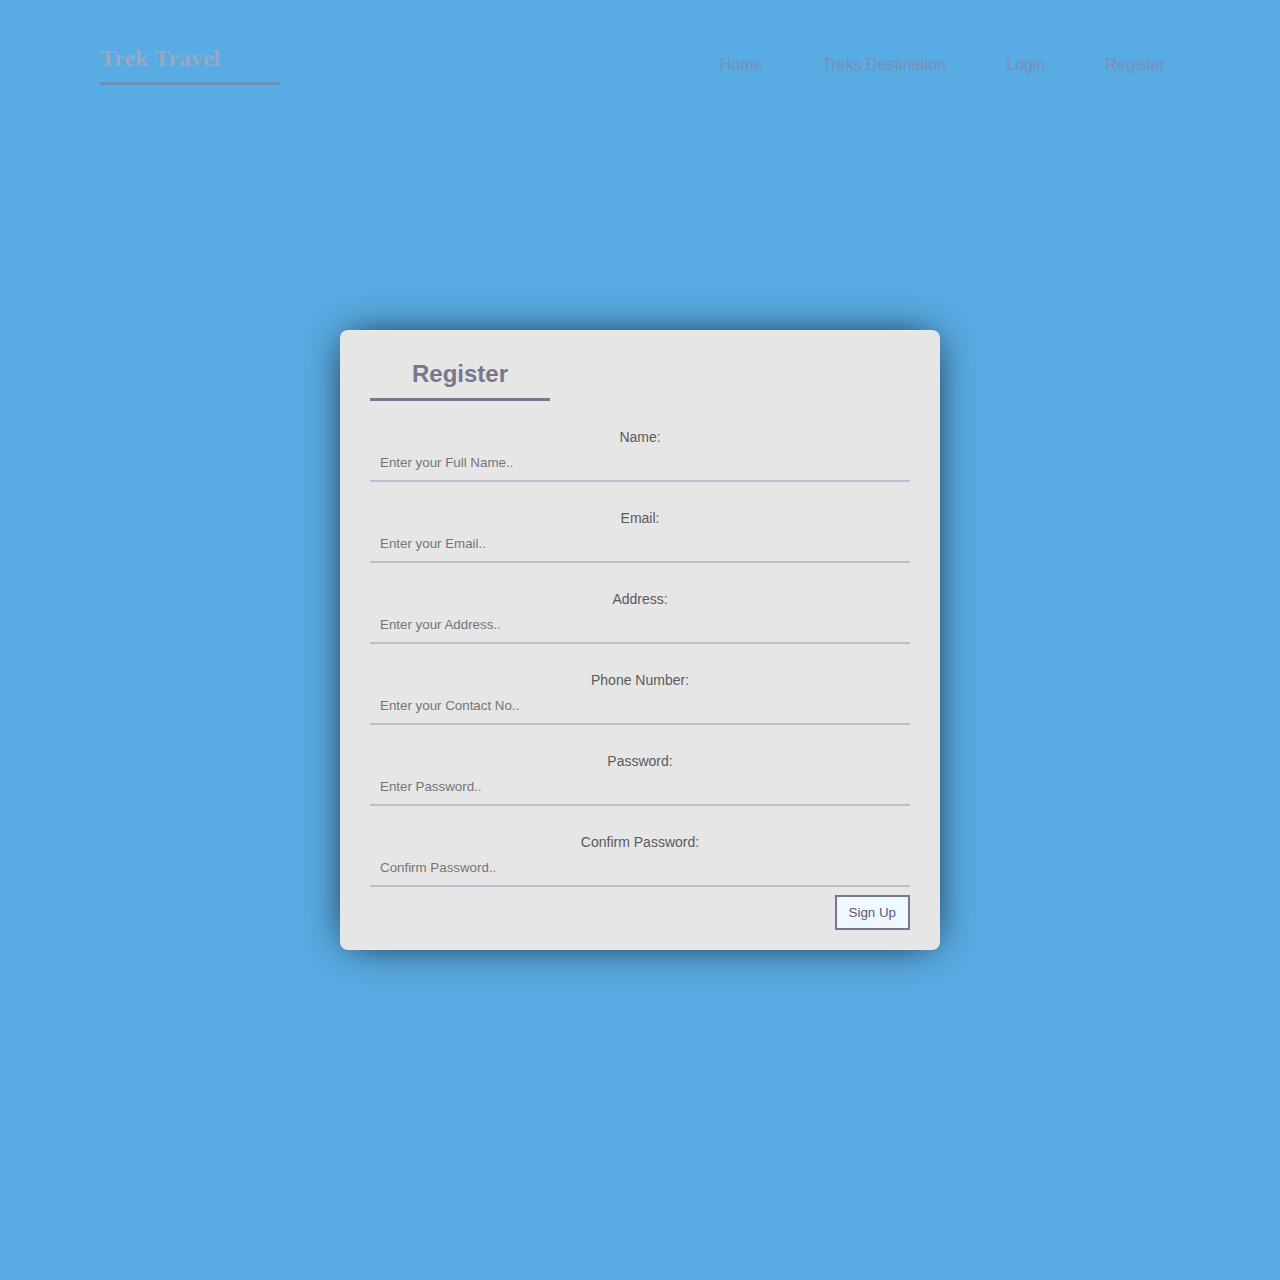
<file: templates/register.html>
<!DOCTYPE html>
<html lang="en">

<head>
  <meta charset="UTF-8">
  <meta http-equiv="X-UA-Compatible" content="IE=edge">
  <meta name="viewport" content="width=device-width, initial-scale=1.0">
  <title>Register</title>
  <link href="https://fonts.googleapis.com/css?family=Open+Sans" rel="stylesheet">
  <link href="https://fonts.googleapis.com/css?family=Quicksand" rel="stylesheet">
  <link rel="stylesheet" href="https://maxcdn.bootstrapcdn.com/font-awesome/4.6.0/css/font-awesome.min.css">

  <link rel="stylesheet" href="/static/style.css">

  <style>
    body {
      background: #59ABE3;
      margin: 0
    }

    .form {
      width: 600px;
      height: parent;
      background: #e6e6e6;
      border-radius: 8px;
      box-shadow: 0 0 40px -10px #000;
      margin: calc(50vh - 220px) auto;
      padding: 20px 30px;
      max-width: calc(100vw - 40px);
      box-sizing: border-box;
      font-family: 'Montserrat', sans-serif;
      position: relative
    }

    h2 {
      margin: 10px 0;
      padding-bottom: 10px;
      width: 180px;
      color: #78788c;
      border-bottom: 3px solid #78788c
    }

    input {
      width: 100%;
      padding: 10px;
      box-sizing: border-box;
      background: none;
      outline: none;
      resize: none;
      border: 0;
      font-family: 'Montserrat', sans-serif;
      transition: all .3s;
      border-bottom: 2px solid #bebed2
    }

    input:focus {
      border-bottom: 2px solid #78788c
    }

    p:before {
      content: attr(type);
      display: block;
      margin: 28px 0 0;
      font-size: 14px;
      color: #5a5a5a
    }

    button {
      float: right;
      padding: 8px 12px;
      margin: 8px 0 0;
      font-family: 'Montserrat', sans-serif;
      border: 2px solid #78788c;
      background: 0;
      background-color: aliceblue;
      color: #5a5a6e;
      cursor: pointer;
      transition: all .3s
    }

    button:hover {
      background: #78788c;
      color: #fff
    }

    div {
      content: 'Hi';
      position: absolute;
      bottom: -15px;
      right: -20px;
      background: #50505a;
      color: #fff;
      width: 320px;
      padding: 16px 4px 16px 0;
      border-radius: 6px;
      font-size: 13px;
      box-shadow: 10px 10px 40px -14px #000
    }

    span {
      margin: 0 5px 0 15px
    }
  </style>
</head>

<body>
  <header>
    <h2 href="#"> Trek Travel</h2>
    <nav>
      <li><a href="/">Home</a> </li>
      <li><a href="/treks">Treks Destination</a> </li>
      <li><a href="/login">Login</a> </li>
      <li><a href="/register">Register</a> </li>


    </nav>
  </header>

  <section class="hero">
    <form action="/doRegister" class="form" method="POST">
      <h2>Register</h2>
      <p type="Name:"><input type="text" placeholder="Enter your Full Name.." name="fullName" id="fullName"
          required></input></p>
      <p type="Email:"><input type="text" placeholder="Enter your Email.." name="email" id="email" required></input></p>
      <p type="Address:"><input type="text" placeholder="Enter your Address.." name="address" id="address"
          required></input></p>
      <p type="Phone Number:"><input type="number" placeholder="Enter your Contact No.." name="cNumber"
          id="cNumber" required></input></p>
      <p type="Password:"><input type="password" placeholder="Enter Password.." name="password" id="password" required></input>
      </p>
      <p type="Confirm Password:"><input type="password" placeholder="Confirm Password.." name="psw-repeat"
          id="psw-repeat" required></input></p>
      <button>Sign Up</button>

    </form>
  </section>
</body>

</html>
</file>
<file: static/style.css>
* {
    margin: 0;
    padding: 0;
    -webkit-box-sizing: border-box;
    box-sizing: border-box;
}

html {
    font: normal 16px sans-serif;
    color: #555;
}

ul,
nav {
    list-style: none;
}

/*nav-bar style*/
nav {
    list-style: none;
}

a {
    text-decoration: none;
    opacity: 0.75;
    margin: 0 15px;
    color: rgb(182, 94, 94);
    cursor: pointer;
}

a:hover {
    opacity: 1;
}

a.btn {
    border-radius: 4px;
    text-transform: uppercase;
    font-weight: bold;
    text-align: center;
    background-color: #3f51b5;
    opacity: 1;
    margin-top: 10px;
    color: white
}


section {
    display: -webkit-box;
    display: -ms-flexbox;
    display: flex;
    -webkit-box-orient: vertical;
    -webkit-box-direction: normal;
    -ms-flex-direction: column;
    flex-direction: column;
    -webkit-box-align: center;
    -ms-flex-align: center;
    align-items: center;
    padding: 100px;
}

/*
!!!!!!!!!!!!!!!!!!!!!!!!!!!!!!!!!!!!!!!!!!!!!!!!!!!!!!!!!!!!!!!!!!!!!!!!!!!!!!!
Header Configurations
!!!!!!!!!!!!!!!!!!!!!!!!!!!!!!!!!!!!!!!!!!!!!!!!!!!!!!!!!!!!!!!!!!!!!!!!!!!!!!!!
*/

header {
    position: absolute;
    top: 0;
    left: 0;
    z-index: 10;
    width: 100%;
    display: -webkit-box;
    display: -ms-flexbox;
    display: flex;
    -webkit-box-pack: justify;
    -ms-flex-pack: justify;
    justify-content: space-between;
    -webkit-box-align: center;
    -ms-flex-align: center;
    align-items: center;
    padding: 35px 100px 0;
    -webkit-animation: 1s fadein 0.5s forwards;
    animation: 1s fadein 0.5s forwards;
    opacity: 0.5;
    color: white;
}

@-webkit-keyframes fadein {
    100% {
        opacity: 1;
    }
}

@keyframes fadein {
    100% {
        opacity: 1;
    }
}

header h2 {
    font-family: "Quicksand, sans-serif";
    color: rgb(221, 164, 164);
}

header nav {
    display: -webkit-box;
    display: -ms-flexbox;
    display: flex;
    margin-right: -15px;
}

header nav li {
    margin: 0 15px;
    color: rgb(202, 143, 143);
}

@media (max-width: 1000px) {
    header {
        padding: 20px 50px;
    }
}


@media (max-width: 700px) {
    header {
        -webkit-box-orient: vertical;
        -webkit-box-direction: normal;
        -ms-flex-direction: column;
        flex-direction: column;
    }

    header h2 {
        margin-bottom: 15px;
    }
}



/*
!!!!!!!!!!!!!!!!!!!!!!!!!!!!!!!!!!!!!!!!!!!!!!!!!!!!!!!!!!!!!!!!!!!!!!!!!!!!!!!!!!!
Cover and Image Animation configuration
!!!!!!!!!!!!!!!!!!!!!!!!!!!!!!!!!!!!!!!!!!!!!!!!!!!!!!!!!!!!!!!!!!!!!!!!!!!!!!!!!!
*/
.hero {
    position: relative;
    -webkit-box-pack: center;
    -ms-flex-pack: center;
    justify-content: center;
    text-align: center;
    min-height: 100vh;
    color: rgb(20, 19, 19);
}

.hero .background-image {
    position: absolute;
    top: 0;
    left: 0;
    width: 100%;
    height: 100%;
    background-size: cover;
    z-index: -1;
    background-color: #80a3db;
    -webkit-animation: 15s change 1s forwards;
    animation: 15s change 1s forwards;
    -webkit-animation-iteration-count: infinite;
    animation-iteration-count: infinite;
}

@keyframes change {
    0% {
        background-image: url(https://wallpaper-house.com/data/out/7/wallpaper2you_139824.jpg);
    }

    25% {
        background-image: url(http://www.hdnicewallpapers.com/Walls/Big/Mountain/Wonderful_Nature_Look_of_Mountain_HD_Photos.jpg);
    }

    50% {
        background-image: url(https://wallpapersite.com/images/wallpapers/dark-mountains-2560x1440-stars-hd-6406.jpg);

    }

    75% {
        background-image: url(https://images7.alphacoders.com/290/thumb-1920-290072.jpg);

    }

    100% {
        background-image: url(https://wallpapercave.com/wp/R6ZWbAb.jpg);

    }
}

.hero h1 {
    font: bold 60px "Open Sans", sans-serif;
    margin-bottom: 40px;
    color: rgb(17, 16, 16);
}

.hero h3 {
    font: normal 28px "Open Sans", sans-serif;
    margin-bottom: 40px;
    color: rgb(17, 16, 16);
}

.hero a.btn {
    padding: 20px 46px;
}

.hero-content-area {
    opacity: 0;
    margin-top: 100px;
    -webkit-animation: 1s slidefade 1s forwards;
    animation: 1s slidefade 1s forwards;
}

@-webkit-keyframes slidefade {
    100% {
        opacity: 1;
        margin: 0;
    }
}

@keyframes slidefade {
    100% {
        opacity: 1;
        margin: 0;
    }
}


.grid {
    width: 100%;
    display: -webkit-box;
    display: -ms-flexbox;
    display: flex;
    -ms-flex-wrap: wrap;
    flex-wrap: wrap;
    -webkit-box-pack: center;
    -ms-flex-pack: center;
    justify-content: center;
}

hr {
    width: 100%;
    height: 2px;
    background-color: #3f51b5;
    border: 0;
    margin-bottom: 50px;
}



@media (max-width: 800px) {

    .hero {
        min-height: 600px;
    }

    .hero h1 {
        font-size: 48px;
    }

    .hero h3 {
        font-size: 24px;
    }

    .hero a.btn {
        padding: 15px 40px;
    }

}
</file>
